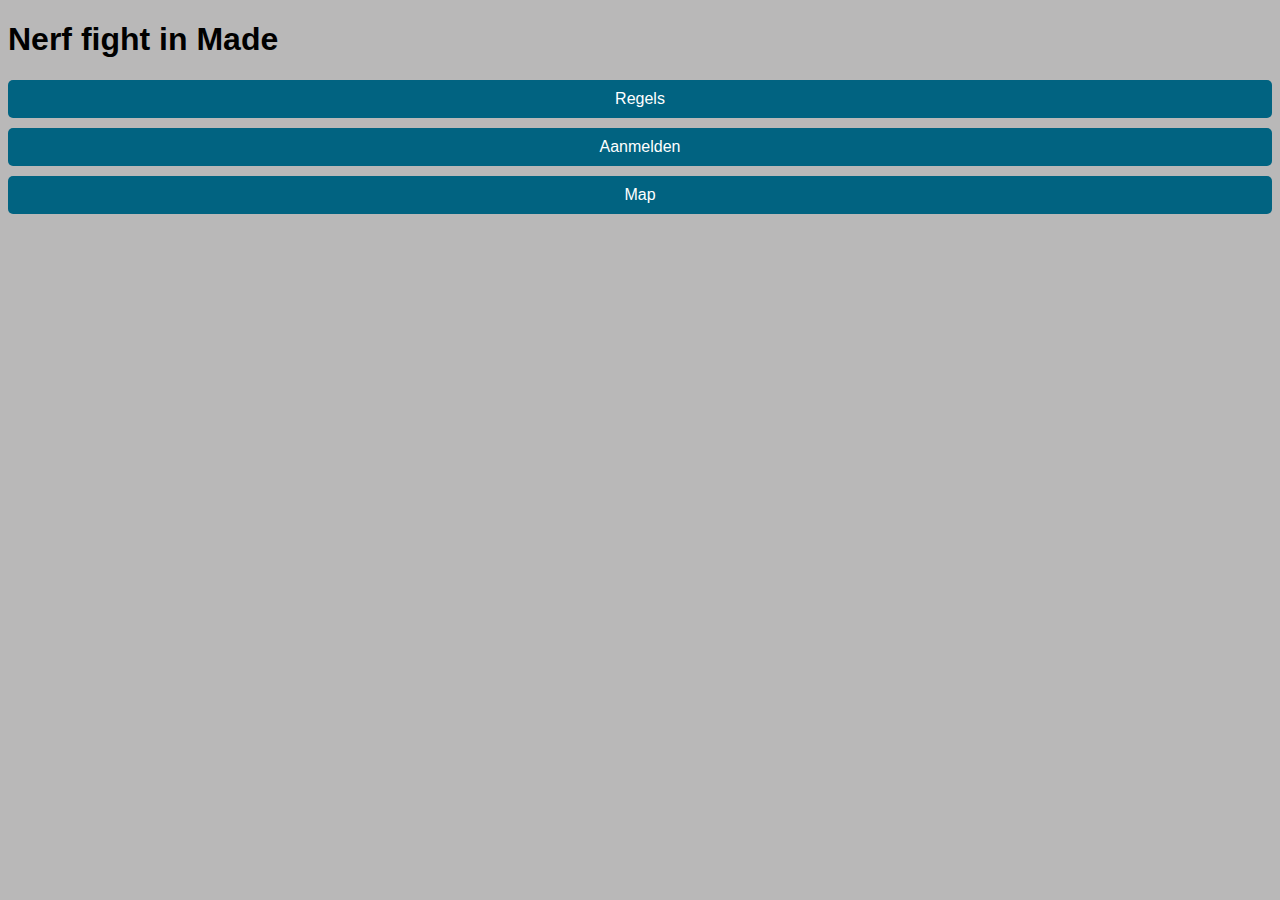
<file: index.html>
<!DOCTYPE html>
<html>
<head>
    <meta charset="UTF-8">
    <meta name="viewport" content="width=device-width, initial-scale=1.0">
    <title>Nerf Fight In Made</title>
    <link rel="stylesheet" href="style.css">
</head>
<body>
    <h1>Nerf fight in Made</h1>
  <a href="Regels.html" class="game-button">Regels</a>
    <a href="https://docs.google.com/forms/d/e/1FAIpQLSdxxBJ6Zl-aUIygufQAmh25FFGKPUE1RXXUd1VzbizuE6uW9A/viewform?usp=dialog" class="game-button">Aanmelden</a>
 <a href="Map.html" class="game-button">Map</a>
    
</body>
</html>
</file>
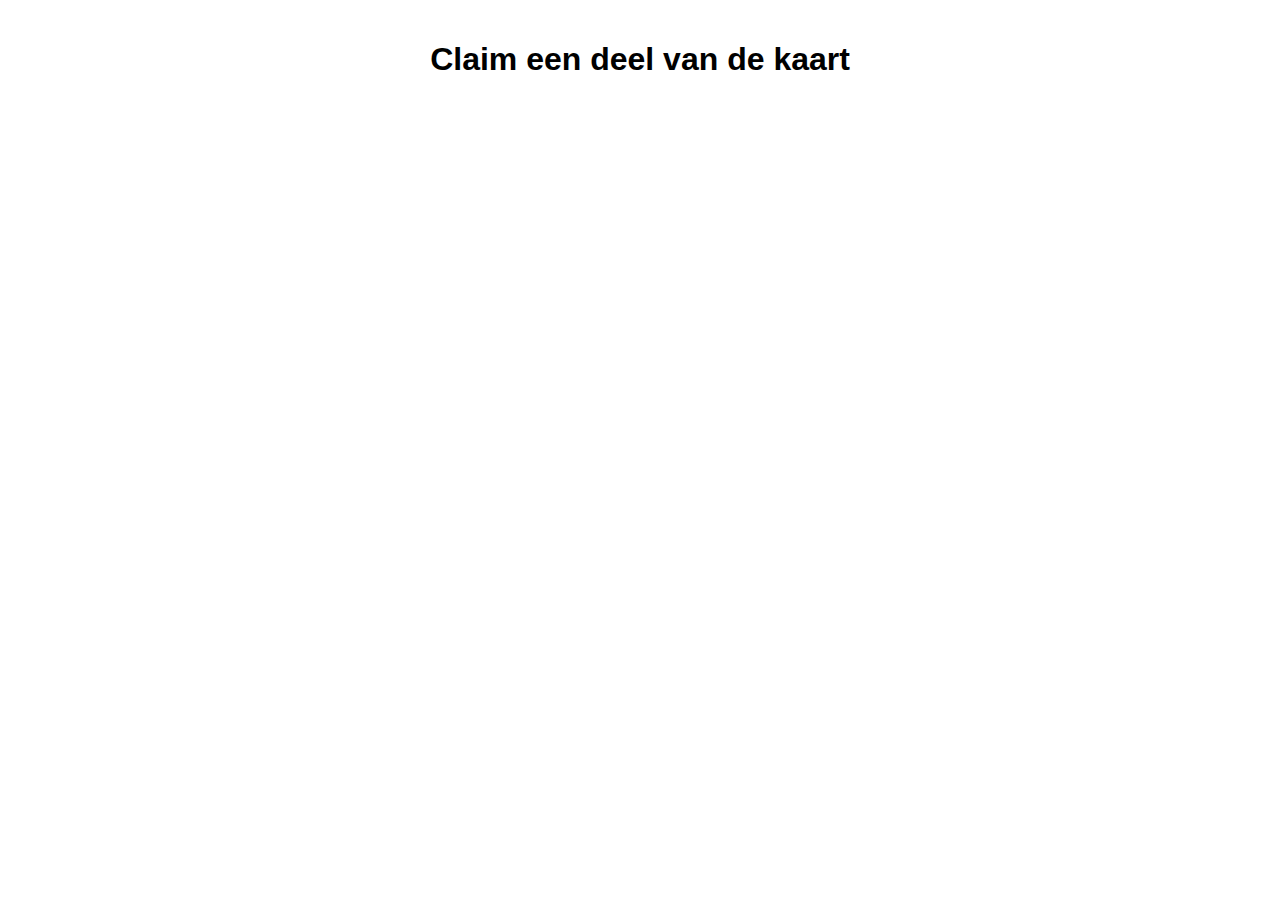
<file: Map.html>
<!DOCTYPE html>
<html lang="nl">
<head>
  <meta charset="UTF-8" />
  <meta name="viewport" content="width=device-width, initial-scale=1.0" />
  <title>Kaart Claim Systeem</title>
  <style>
    body {
      font-family: sans-serif;
      text-align: center;
      margin: 0;
      padding: 20px;
    }

    #map {
      display: grid;
      grid-template-columns: repeat(10, 40px);
      grid-template-rows: repeat(10, 40px);
      gap: 4px;
      margin: 20px auto;
      width: max-content;
    }

    .cell {
      width: 40px;
      height: 40px;
      background-color: #e0e0e0;
      border: 1px solid #ccc;
      cursor: pointer;
    }

    .cell.claimed {
      background-color: #4caf50;
      cursor: not-allowed;
    }
  </style>
</head>
<body>
  <h1>Claim een deel van de kaart</h1>
  <div id="map"></div>

  <script type="module">
    import { initializeApp } from "https://www.gstatic.com/firebasejs/11.6.0/firebase-app.js";
    import { getDatabase, ref, set, onValue } from "https://www.gstatic.com/firebasejs/11.6.0/firebase-database.js";

    // Firebase config
    const firebaseConfig = {
      apiKey: "AIzaSyCYvEDamUxC0sIRusqIwWCQnwNZln6w33o",
      authDomain: "nerffightmade.firebaseapp.com",
      databaseURL: "https://nerffightmade-default-rtdb.europe-west1.firebasedatabase.app",
      projectId: "nerffightmade",
      storageBucket: "nerffightmade.appspot.com",
      messagingSenderId: "101300025096",
      appId: "1:101300025096:web:b987544a7da6a2621ddebd",
      measurementId: "G-X36DMBP9FS"
    };

    const app = initializeApp(firebaseConfig);
    const db = getDatabase(app);
    const claimsRef = ref(db, "claims");

    const map = document.getElementById("map");

    // Maak de kaart aan
    for (let i = 0; i < 100; i++) {
      const cell = document.createElement("div");
      cell.classList.add("cell");
      cell.dataset.index = i;
      cell.dataset.claimed
</file>
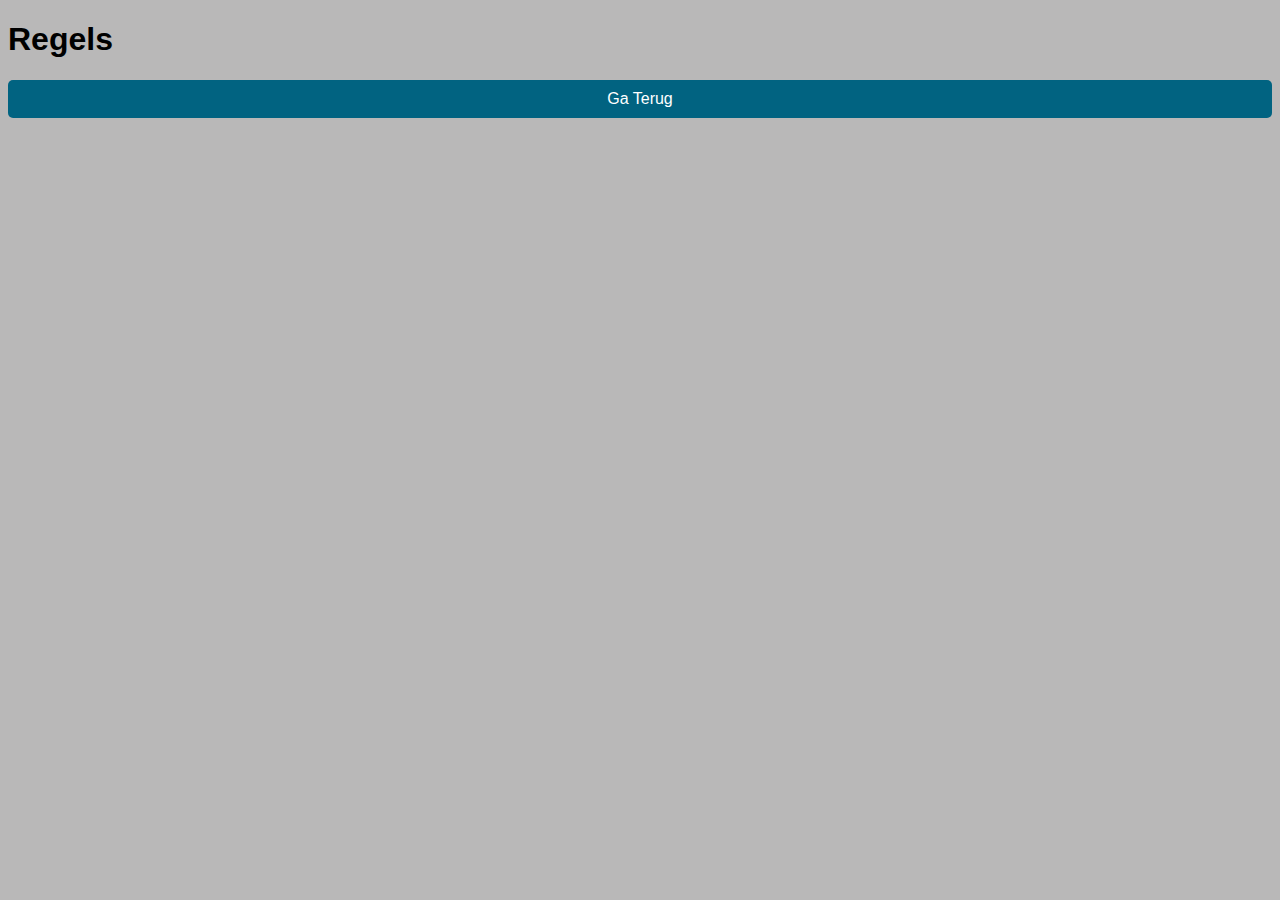
<file: regels.html>
<!DOCTYPE html>
<html>
<head>
    <meta charset="UTF-8">
    <meta name="viewport" content="width=device-width, initial-scale=1.0">
    <title>Nerf Fight In Made - regels</title>
    <link rel="stylesheet" href="style.css">
</head>
<body>
    <h1>Regels</h1>
  <a href="Index.html" class="game-button">Ga Terug</a>

</body>
</html>
</file>
<file: style.css>
/* style.css */
body {
    background-color: #b9b8b8;
    font-family: Arial, sans-serif;
}

.game-button {
    display: block;
    margin: 10px 0;
    padding: 10px;
    background-color: rgb(1, 99, 129);
    color: white;
    text-align: center;
    text-decoration: none;
    border-radius: 5px;
}

.game-button:hover {
    background-color: rgb(0, 81, 105);
}
}

h1 {
  margin-bottom: 20px;
}

#map {
  display: grid;
  grid-template-columns: repeat(10, 40px);
  grid-template-rows: repeat(10, 40px);
  gap: 2px;
  margin: 0 auto;
  width: fit-content;
}

.cell {
  width: 40px;
  height: 40px;
  background-color: lightgray;
  border: 1px solid #999;
  cursor: pointer;
  transition: background-color 0.3s;
}

.cell.claimed {
  background-color: lightgreen;
  cursor: not-allowed;
}
</file>
